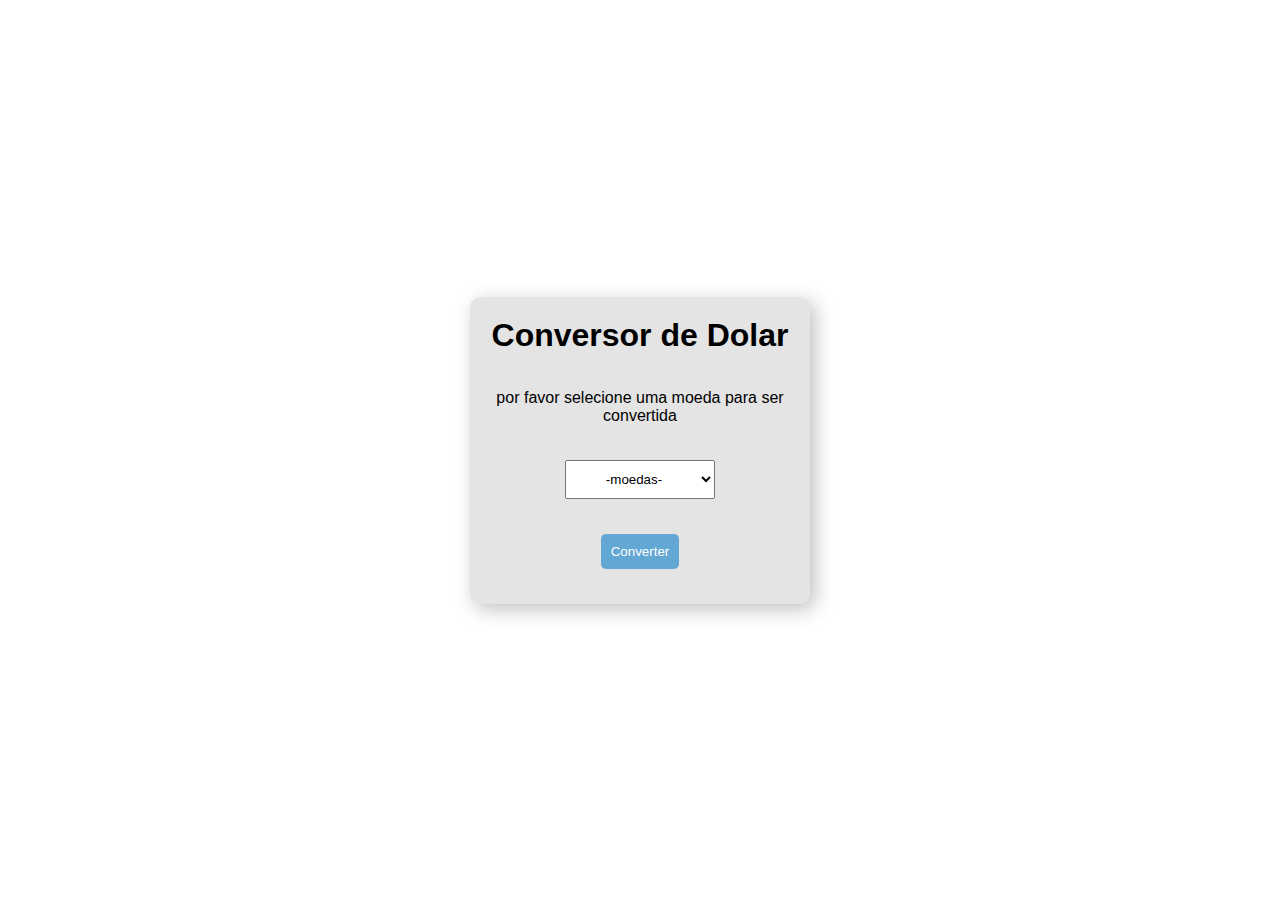
<file: d001/index.html>
<!DOCTYPE html>
<html lang="pt-br">
<head>
    <meta charset="UTF-8">
    <meta name="viewport" content="width=device-width, initial-scale=1.0">
    <link rel="stylesheet" href="style.css">
    <script src="script.js" defer></script>
    <title>Conversor de Dolar</title>
</head>
<body>
    <main>
        <h1>
            Conversor de Dolar
        </h1>
        <p>
            por favor selecione uma moeda para ser convertida
        </p>
        <select id="moeda">
            <option value="">-moedas-</option>
            <option value="BRL">Real Brasileiro</option>
            <option value="JPY">Ien Japones</option>
            <option value="CAD">Dolar Canadence</option>
            <option value="EUR">Euro</option>
            <option value="GBP">Libra Esterlina</option>
        </select>
        <button>Converter</button>
    </main>
</body>
</html>
</file>
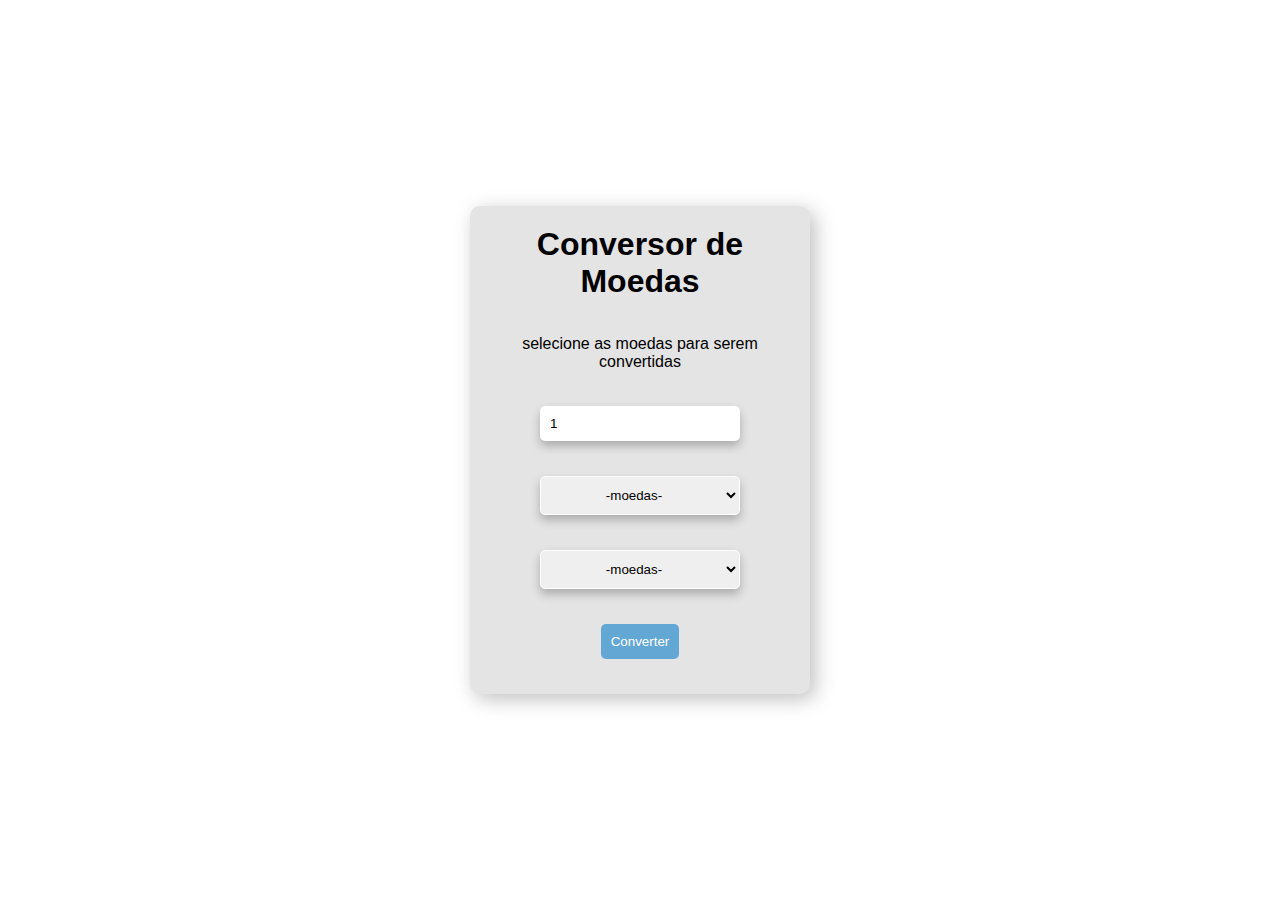
<file: d002/index.html>
<!DOCTYPE html>
<html lang="pt-br">
<head>
    <meta charset="UTF-8">
    <meta name="viewport" content="width=device-width, initial-scale=1.0">
    <link rel="stylesheet" href="style.css">
    <script src="script.js" defer></script>
    <title>Conversor de Moedas</title>
</head>
<body>
    <main>
        <h1>
            Conversor de Moedas
        </h1>
        <p>
            selecione as moedas para serem convertidas
        </p>
        <input type="number" min="0" value="1">
        <select id="moedaBase">
            <option value="">-moedas-</option>
            <option value="BRL">Real Brasileiro</option>
            <option value="JPY">Ien Japones</option>
            <option value="CAD">Dolar Canadence</option>
            <option value="EUR">Euro</option>
            <option value="GBP">Libra Esterlina</option>
        </select>
        <select id="moedaDestino">
            <option value="">-moedas-</option>
            <option value="BRL">Real Brasileiro</option>
            <option value="JPY">Ien Japones</option>
            <option value="CAD">Dolar Canadence</option>
            <option value="EUR">Euro</option>
            <option value="GBP">Libra Esterlina</option>
        </select>
        <button>Converter</button>
    </main>
</body>
</html>
</file>
<file: d001/style.css>
@charset "utf-8";

* {
    padding: 0;
    margin: 0;
    font-family: Arial, Helvetica, sans-serif;
}

body{
    display: flex;
    justify-content: center;
    align-items: center;
    height: 100vh;
}

main {
    display: flex;
    flex-direction: column;
    justify-content: center;
    align-items: center;
    gap: 35px;

    background-color: #e4e4e4;
    padding: 20px;
    border-radius: 10px;

    width: 300px;

    text-align: center;

    box-shadow: 5px 5px 20px #00000040;
}

select {
    width: 50%;
    padding: 10px;
    text-align: center;
}

button {
    color: white;
    background-color: #63a7d4;
    padding: 10px;
    border-radius: 5px;
    border: none;
    outline: none;
    margin-bottom: 15px;
    transition: 0.125s;
}

button:hover {
    background-color: #376481;
}

button:active {
    background-color: #a1baca;
}
</file>
<file: d002/style.css>
@charset "utf-8";

* {
    padding: 0;
    margin: 0;
    font-family: Arial, Helvetica, sans-serif;
}

body{
    display: flex;
    justify-content: center;
    align-items: center;
    height: 100vh;
}

main {
    display: flex;
    flex-direction: column;
    justify-content: center;
    align-items: center;
    gap: 35px;

    background-color: #e4e4e4;
    padding: 20px;
    border-radius: 10px;

    width: 300px;

    text-align: center;

    box-shadow: 5px 5px 20px #00000040;
}

input {
    outline: none;
    border: none;

    border-radius: 5px;

    box-shadow: 0px 5px 10px #00000040;

    width: 180px;
    padding: 10px;
}

select {
    border: 1px solid #ffffff;
    outline: none;

    width: 200px;
    padding: 10px;
    text-align: center;

    border-radius: 5px;

    box-shadow: 0px 5px 10px #00000040;
}

button {
    color: white;
    background-color: #63a7d4;
    padding: 10px;
    border-radius: 5px;
    border: none;
    outline: none;
    margin-bottom: 15px;
    transition: 0.125s;
}

button:hover {
    background-color: #376481;
}

button:active {
    background-color: #a1baca;
}
</file>
